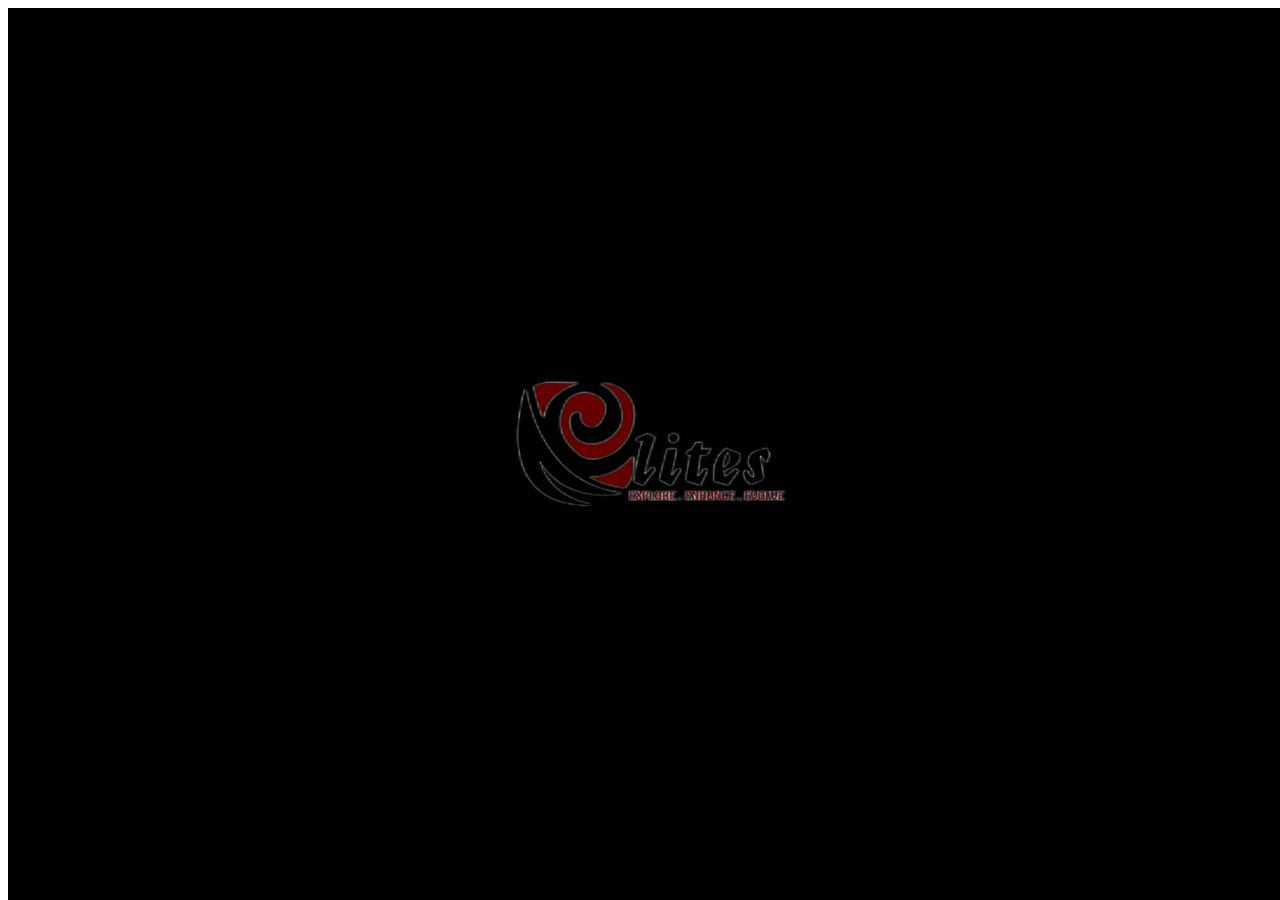
<file: index.html>
<!DOCTYPE html>
<html lang="en">
<head>
    <meta charset="UTF-8">
    <meta name="viewport" content="width=device-width, initial-scale=1.0">
    <title>GEOMITRA 2025 - Slideshow</title>
    <link rel="stylesheet" href="index.css">
</head>
<body>

    <!-- Slideshow Container -->
    <div class="slideshow-container">
        <!-- First Slide (Image) -->
        <div class="slide fade">
            <img src="image1.png" alt="First Slide">
        </div>

        <!-- Second Slide (Text) -->
        <div class="slide fade text-slide">
            <h1>Presents</h1>
        </div>

        <!-- Third Slide (Text with Subtitle) -->
        <div class="slide fade text-slide">
            <h1>GEOMITRA</h1>
            <p class="subtext">Where Geometry Meets Artistry</p>
        </div>
    </div>

    <script src="index.js"></script>

</body>
</html>
</file>
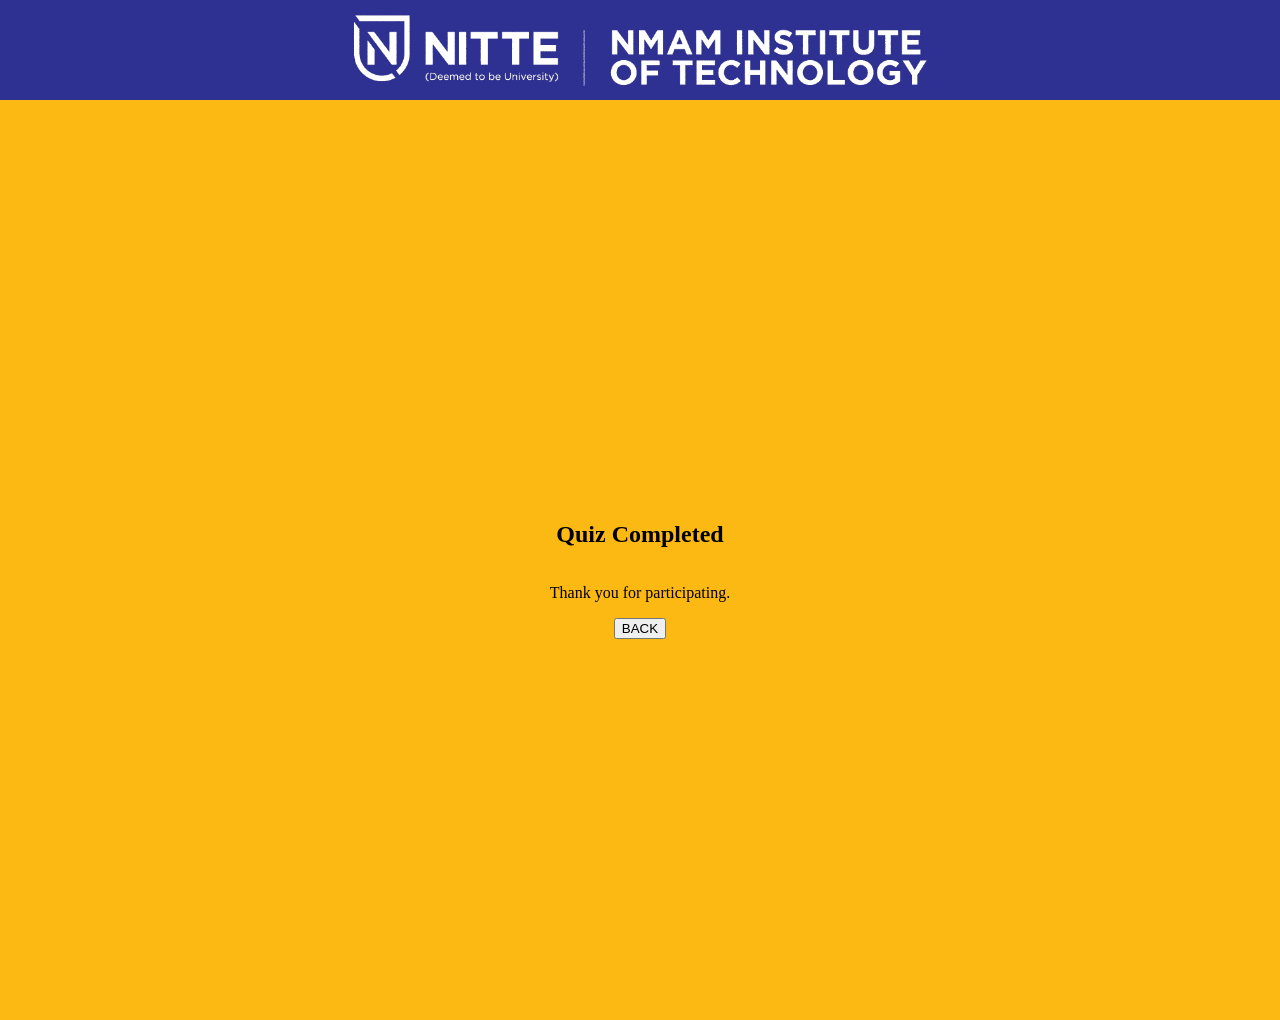
<file: score.html>
<!DOCTYPE html>
<html lang="en">
<head>
    <meta charset="UTF-8">
    <meta name="viewport" content="width=device-width, initial-scale=1.0">
    <title>Quiz Completed</title>
    <link rel="stylesheet" href="score.css">
</head>
<body>
    <div class="logo-container">
        <img src="image2.png" alt="GEOMITRA Logo">
    </div>
    
    <h2>Quiz Completed</h2>
    <p>Thank you for participating.</p>
    <button id="backButton" class="back">BACK</button>

    <script>
        document.getElementById("backButton").addEventListener("click", function () {
            window.location.href = "dashboard.html"; // Change this to your quiz start page if needed
        });
    </script>
</body>
</html>
</file>
<file: index.css>
/* Fullscreen slideshow container */
.slideshow-container {
    position: fixed;
    width: 100%;
    height: 100vh; /* Fullscreen */
    background-color: white; /* White background */
    display: flex;
    justify-content: center;
    align-items: center;
    overflow: hidden; /* Prevents unwanted scrollbars */
}

/* Common slide styles */
.slide {
    position: absolute;
    top: 50%;
    left: 50%;
    transform: translate(-50%, -50%); /* Perfect Center */
    display: flex;
    flex-direction: column;
    justify-content: center;
    align-items: center;
    opacity: 0;
    transition: opacity 1s ease-in-out;
    text-align: center;
    width: 90%;
}

.slide:first-child {
    top: 0;
    left: 0;
    transform: none;
    width: 100vw;
    height: 100vh;
    background-color: #000;
}

/* First image styling */
.slide img {
    width: 85%;
    max-width: 650px;
    display: block;
}

.slide video {
    width: 85%;
    max-width: 650px;
    display: block;
    border: 0;
    object-fit: contain;
}

/* Make first image even bigger */
.slide:first-child img {
    width: 95%;
    max-width: 750px;
}

.slide:first-child video {
    width: 100vw;
    height: 100vh;
    max-width: none;
    object-fit: cover;
    object-position: center;
    transform: scale(2.6);
}

/* "Presents" & "GEOMITRA 2025" Styling */
.text-slide,
.geomitra-title {
    font-size: clamp(2rem, 4vw, 3rem); /* Responsive font size */
    font-weight: bold;
    color: #2E3192; /* Light Blue */
    text-align: center;
    display: inline-block; /* Keep text on the same line */
    max-width: 90%; /* Ensures text doesn't overflow */
}

/* "Where geometry meets artistry" (Much smaller & aligned) */
.geomitra-subtext {
    font-size: clamp(0.9rem, 2.5vw, 1.5rem); /* Responsive subtitle */
    color: #2E3192;
    display: block; /* Ensures proper alignment */
    margin-top: 5px; /* Small spacing */
    max-width: 85%;
    word-wrap: break-word; /* Prevents overflow */
}

/* Responsive adjustments for small screens (phones & tablets) */
@media screen and (max-width: 768px) {
    .slide img {
        width: 90%;
        max-width: 400px;
    }

    .slide video {
        width: 90%;
        max-width: 400px;
    }

    .slide:first-child img {
        width: 95%;
        max-width: 450px;
    }

    .slide:first-child video {
        width: 100vw;
        height: 100vh;
        max-width: none;
        transform: scale(2.2);
    }
}

@media screen and (max-width: 480px) {
    .slide img {
        width: 100%;
        max-width: 350px;
    }

    .slide video {
        width: 100%;
        max-width: 350px;
    }

    .slide:first-child img {
        width: 100%;
        max-width: 400px;
    }

    .slide:first-child video {
        width: 100vw;
        height: 100vh;
        max-width: none;
        transform: scale(1.9);
    }

    .text-slide,
    .geomitra-title {
        font-size: clamp(1.5rem, 5vw, 2.5rem);
    }
    .geomitra-subtext {
        font-size: clamp(0.8rem, 3vw, 1.2rem);
    }
}
</file>
<file: score.css>
/* ✅ Reset and General Styles */
body {
    background-color: #FDB913; /* Yellow-Gold Background */
    height: 100vh;
    display: flex;
    flex-direction: column;
    align-items: center;
    justify-content: center;
    overflow: auto;
    background-size: cover;
    background-attachment: fixed;
    padding-top: 120px; /* Adjusted to prevent overlap with logo */
    margin: 0;
}

/* ✅ Logo and Header Styling */
.logo-container {
    position: fixed; /* Stick it at the top */
    top: 0;
    left: 0;
    width: 100%;
    height: auto; /* Let it adjust based on content */
    background-color: #2E3192; /* Full width background */
    display: flex;
    justify-content: center;
    align-items: center;
    padding: 10px 0; /* Extra padding for spacing */
    z-index: 1000; /* Keep it above other elements */
}

.logo-container img {
    width: auto;
    max-width: 80%;
    height: auto;
    max-height: 80px; /* Adjusted for better scaling */
    object-fit: contain;
}

/* ✅ Responsive Adjustments for Smaller Screens */
@media screen and (max-width: 768px) {
    body {
        padding-top: 80px; /* Reduce padding for smaller screens */
    }

    .logo-container {
        padding: 5px 0; /* Adjust padding */
    }

    .logo-container img {
        max-width: 70%; /* Slightly larger for better visibility */
        max-height: 50px;
    }
}

@media screen and (max-width: 480px) {
    body {
        padding-top: 60px; /* Further reduce padding */
    }

    .logo-container img {
        max-width: 80%; /* Full width on very small screens */
        max-height: 40px;
    }
}
</file>
